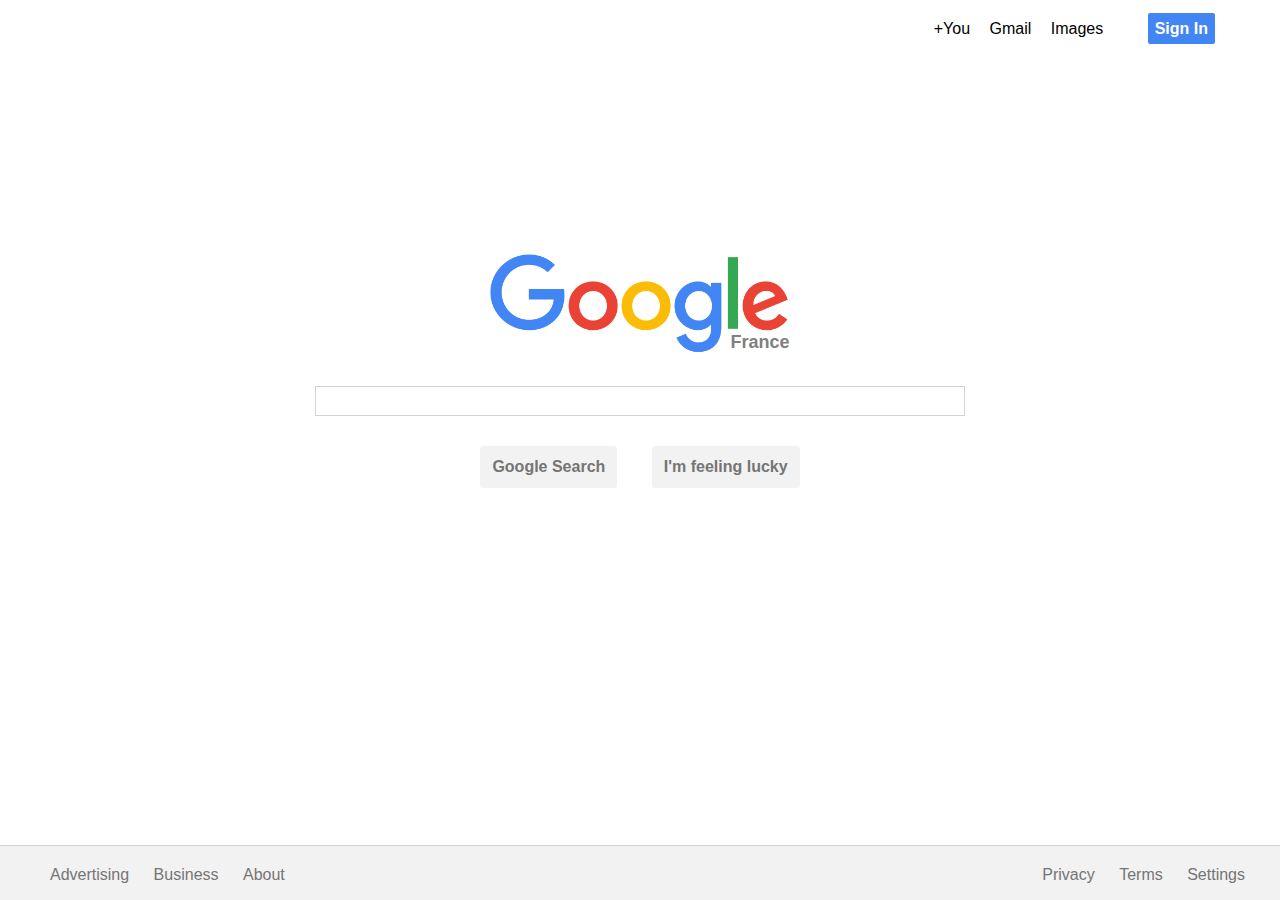
<file: index.html>
<!DOCTYPE html>
<html>
  <head>
    <meta charset="utf-8" />
    <link rel="stylesheet" href="css/style.css" />
    <title>Google</title>
  </head>

  <body>
    <div class="nav">
      <ul>
        <li><a href="#">+You</a></li>
        <li><a href="#">Gmail</a></li>
        <li><a href="#">Images</a></li>
        <li>
          <div id="sign_in"><a href="#">Sign In</a></div>
        </li>
      </ul>
    </div>

    <div id="content">
      <div id="google_fr">
        <div id="logo_google"><img src="img/google_logo.png" alt="logo google" /></div>
        <p id="france">France</p>
      </div>

      <form><input></form>

      <div class="bouton_recherche" id="search">Google Search</div>
      <div class="bouton_recherche" id="lucky">I'm feeling lucky</div>
    </div>

    <footer>
      <div id="footerL">
        <ul>
          <li><a href="#">Advertising</a></li>
          <li><a href="#">Business</a></li>
          <li><a href="#">About</a></li>
        </lu>
      </div>

      <div id="footerR">
        <ul>
          <li><a href="#">Privacy</a></li>
          <li><a href="#">Terms</a></li>
          <li><a href="#">Settings</a></li>
        </ul>
      </div>

    </footer>
  </body>


</html>
</file>
<file: css/style.css>
html {
  height: 100%;
}

* {-moz-box-sizing: border-box; box-sizing: border-box;}

body {
  position: relative;
  width: 100%;
  font-family: Arial, sans-serif;
  min-height: 100%;
  padding: 0;
  margin: 0;
  padding-bottom: 9em;
}

a {
  text-decoration: none;
  color: black;
}

a:hover {
  text-decoration: underline;
}

/*Afin d'éviter la fusion des marges, et donc le défilement verticale, je supprime le magin-top automatique de ul*/
ul {
  margin-top: 0px;
  padding-top: 20px;
}
.nav {
  text-align: right;
}
.nav li {
  display: inline-block;
  list-style: none;
  margin-right: 15px;
}

#sign_in a {
  font-weight: bold;
  margin-right: 50px;
  margin-left: 25px;
  background-color: #4285F4;
  color: white;
  padding: 7px;
  border-radius: 2px;
}

#sign_in :hover {
  background: #1166f4;
}

#sign_in a:hover {
  text-decoration: none;
}

#logo_google {
  text-align: center;
  padding-top: 200px;
}

#logo_google img {
  width: 300px;
  height: auto;
}

#france {
  font-weight: bold;
  color: grey;
  text-align: center;
  position: relative;
  top: -45px;
  left: 120px;
  font-size: 18px;
}

form {
  text-align: center;
  position: relative;
  top: -30px;
}

input {
  width: 650px;
  height: 30px;
  border-radius: 0px;
  border: 1px solid #D3D3D3;
}

input:hover {
  border: 1px solid #757575;
}

input:focus {
  border: 1px solid DodgerBlue;
}

.bouton_recherche {
  display: inline-block;
  padding: 12px;
  background-color: #F2F2F2;
  color: #757575;
  font-weight: bold;
  margin: 0 15px;
  border-radius: 3px;
}

.bouton_recherche:hover {
  color: black;
  border: 1px solid #757575;
  padding: 11px;
}

#content {
  text-align: center;
  overflow: hidden;

}

footer {
  background-color: #F2F2F2;
  position: absolute;
  bottom: 0px;
  left: 0;
  right: 0;
  border-top: 1px solid #D3D3D3;
}

#footerL  {
  float:left;
}

#footerR {
    float: right;
}

#footerL li , #footerR li {
  display: inline-block;
    margin: 0 10px;
}

#footerR li a, #footerL li a {
  color: #757575;
}

#footerR ul {
  margin-right: 25px;
}
</file>
